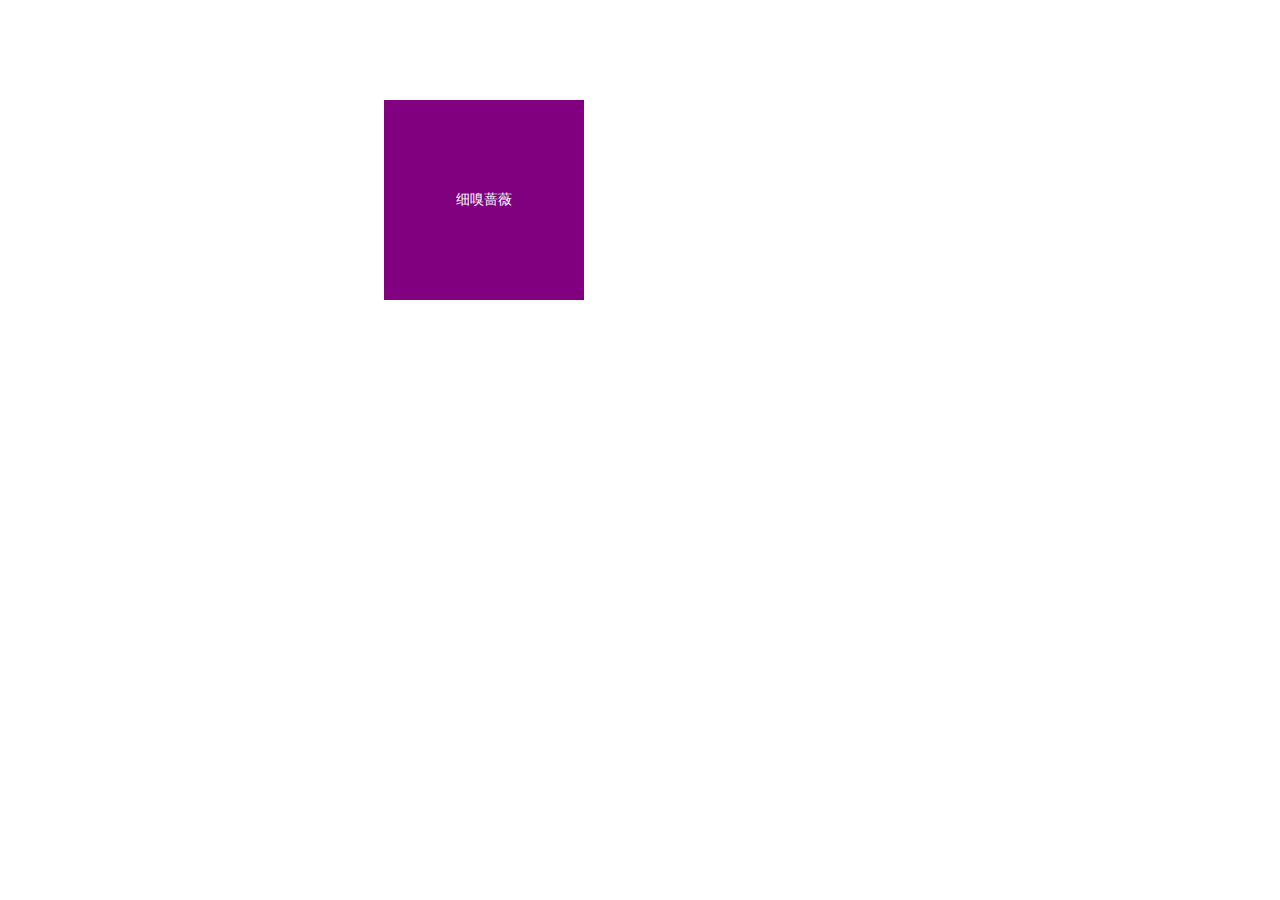
<file: 点击由小翻转变大/index.html>
<!DOCTYPE html>
<html>
<head>
	<title>点击翻转变大</title>
	<meta charset="utf-8">
	<link rel="stylesheet" type="text/css" href="main.css">
	<script type="text/javascript" src="main.js"></script>
</head>
<body>
	<div class="container">
		<div class="back">
			<span>细嗅蔷薇</span>
		</div>
	</div>
</body>
</html>
</file>
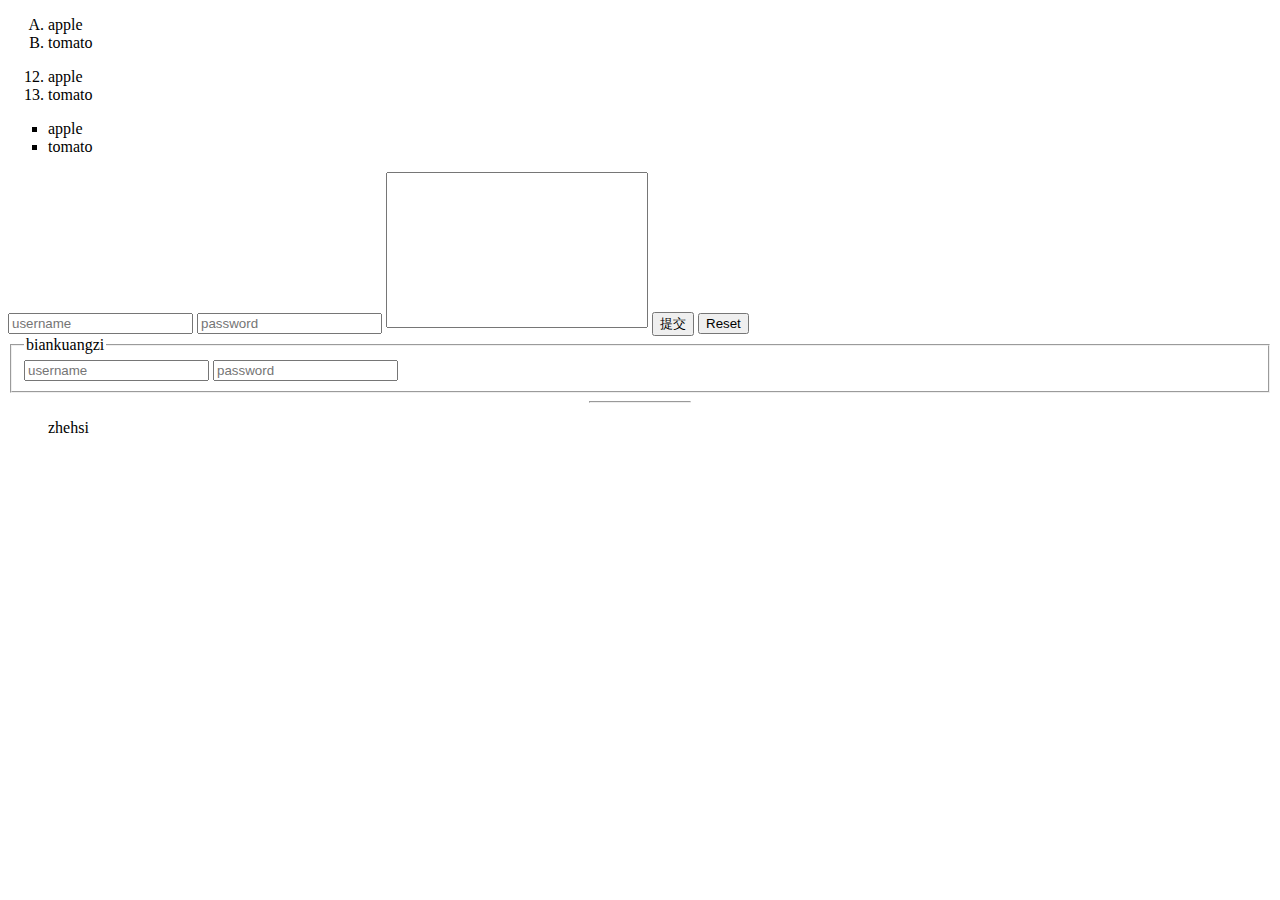
<file: test2.html>
<!DOCTYPE html>
<html>
<head>
	<title>表格表单测试</title>
	<meta charset="utf-8">
</head>
<body>
	<ol type="A">
		<li>apple</li>
		<li>tomato</li>
	</ol>
	<ol start="12">
		<li>apple</li>
		<li>tomato</li>
	</ol>
<!-- 只有有序表格是数字标识的时候start才有用，且type如果是B也不起作用，会默认为数字标识 -->
	<ul style="list-style-type: square;">
		<li>apple</li>
		<li>tomato</li>
	</ul>

	<form method="post">
		<input type="text" name="username" placeholder="username">
		<input type="password" name="ppassword" placeholder="password">
		<textarea rows="10" cols="30" style="resize: none;"></textarea>
		<input type="submit" value="提交">
		<input type="reset" name="重置">
	</form>

	<form method="post">
		<fieldset>
			<legend>biankuangzi</legend>
			<input type="text" name="username" placeholder="username">
			<input type="password" name="ppassword" placeholder="password">
		</fieldset>
	</form>
	<hr style="width: 100px">
	<blockquote>
		zhehsi
	</blockquote>
</body>
</html>
</file>
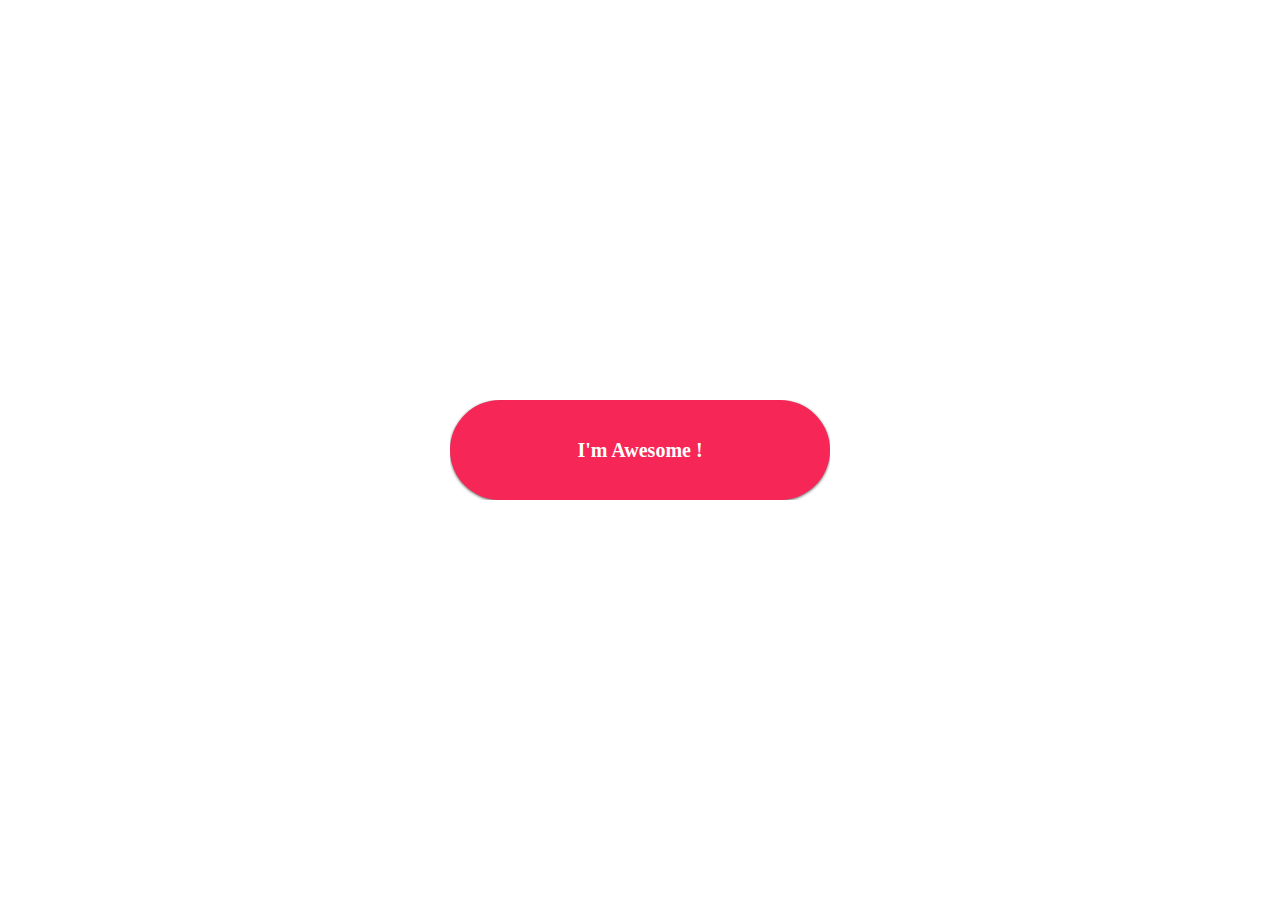
<file: CSS hover炫酷渐变/hover炫酷渐变.html>
<!DOCTYPE html>
<html>
<head>
	<title>css hover 炫酷渐变</title>
	<meta charset="utf-8">
	<script src="http://ajax.aspnetcdn.com/ajax/jQuery/jquery-1.8.0.js"></script>
</head>
<body>
	<style type="text/css">
		.container{
			width: auto;
			height: auto;
			position: absolute;
			top: 50%;
			left: 50%;
			transform: translate(-50%,-50%);
			overflow: hidden;
		}
		.btn{
			width: 380px;
			height: 100px;
			box-shadow: 0 1px 3px rgba(0,0,0,0.6);
			border-radius: 200px;
			background-color: #f62757;
			text-align: center;
			vertical-align: middle;
			line-height: 100px;
			font-size: 20px;
			color: white;
			position: relative;
			font-weight: 600;
			overflow: hidden;
		}
		span{
			position: relative;
		}
		.btn::before {
			--size: 0px;
			content: '';
			position: absolute;
			left: var(--x);
			top: var(--y);
			width: var(--size);
			height: var(--size);
			background: radial-gradient(circle closest-side, #4405f7, transparent);
			transform: translate(-50%, -50%);
			transition: width .2s ease, height .2s ease;
		}
		.btn:hover::before {
		  --size: 400px;
		}
	</style>
	<div class="container">
		<div class="btn"><span>I'm Awesome ! </span></div>
	</div>
	<script type="text/javascript">
		$('.btn').on('mousemove',function(e){
			const x = e.offsetX;
			const y = e.offsetY;
			e.target.style.setProperty('--x', `${ x }px`);
			e.target.style.setProperty('--y', `${ y }px`);
		});
	</script>
</body>
</html>
</file>
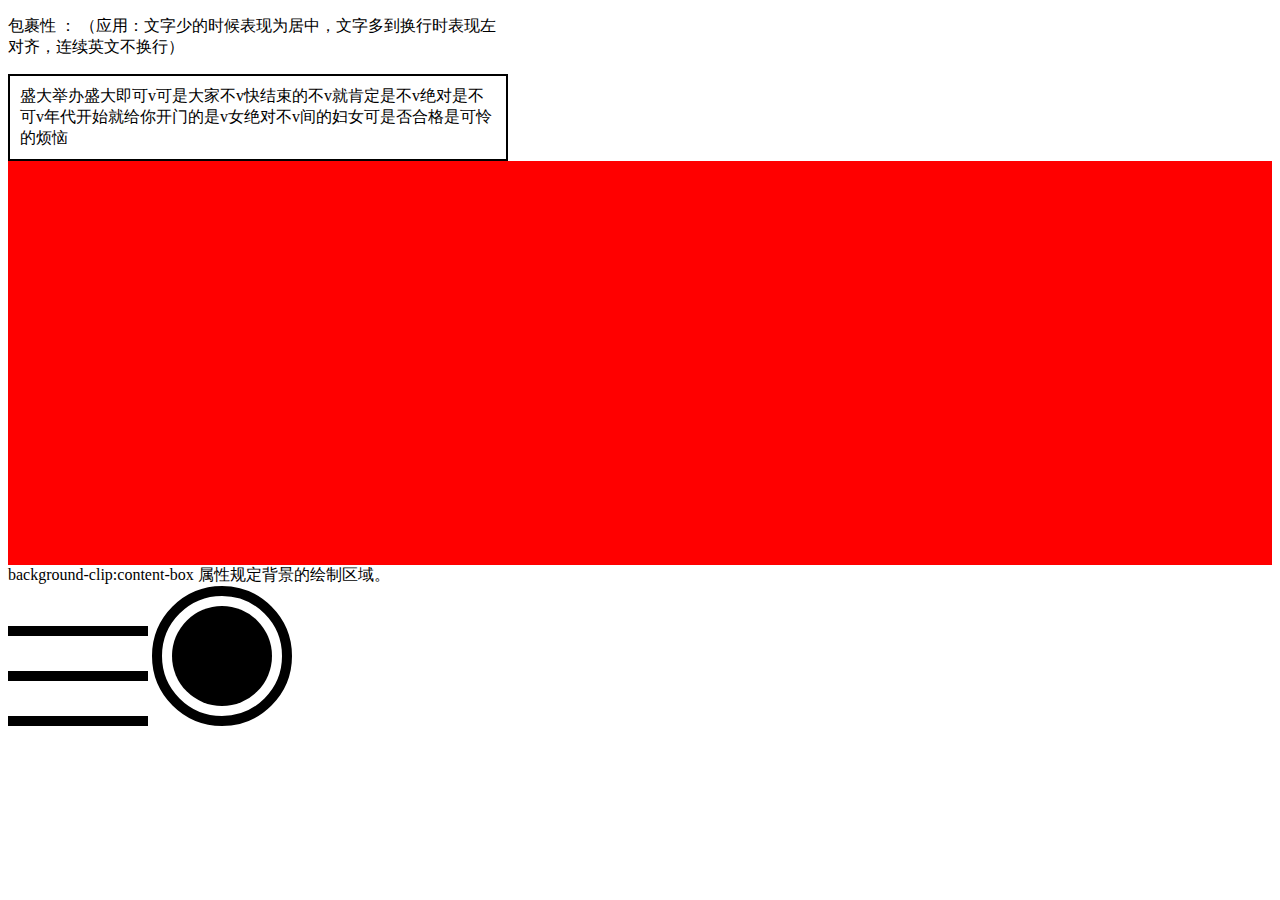
<file: CSS test/widthTest.html>
<!DOCTYPE html>
<html>
<head>
	<meta charset="utf-8">
	<title>宽度</title>
</head>
<body>
	<div style="width: 500px;">
		<p>包裹性 ： （应用：文字少的时候表现为居中，文字多到换行时表现左对齐，连续英文不换行）</p>
		<div style="text-align: center; border: 2px black solid; padding: 10px;">
			<span style="text-align: left; display: inline-block;">盛大举办盛大即可v可是大家不v快结束的不v就肯定是不v绝对是不可v年代开始就给你开门的是v女绝对不v间的妇女可是否合格是可怜的烦恼</span>
		</div>
	</div>
	<div>
		<div style="background-color: gold;padding: 16% 9%; position: relative;">
			<div style="background-color: red;width: 100%;height: 100%;position: absolute;left: 0;top: 0;"></div>
		</div>
	</div>
	<div>
		<div> background-clip:content-box 属性规定背景的绘制区域。 </div>
		<div style="display: inline-block;width: 140px;height: 10px;padding: 35px 0;border-top: 10px solid;border-bottom: 10px solid;background-color: black;background-clip: content-box;"></div>
		<div style="display: inline-block;width: 100px;height: 100px;padding: 10px;border: 10px solid;border-radius:50%; background-color: black;background-clip: content-box;"></div>
	</div>
</body>
</html>
</file>
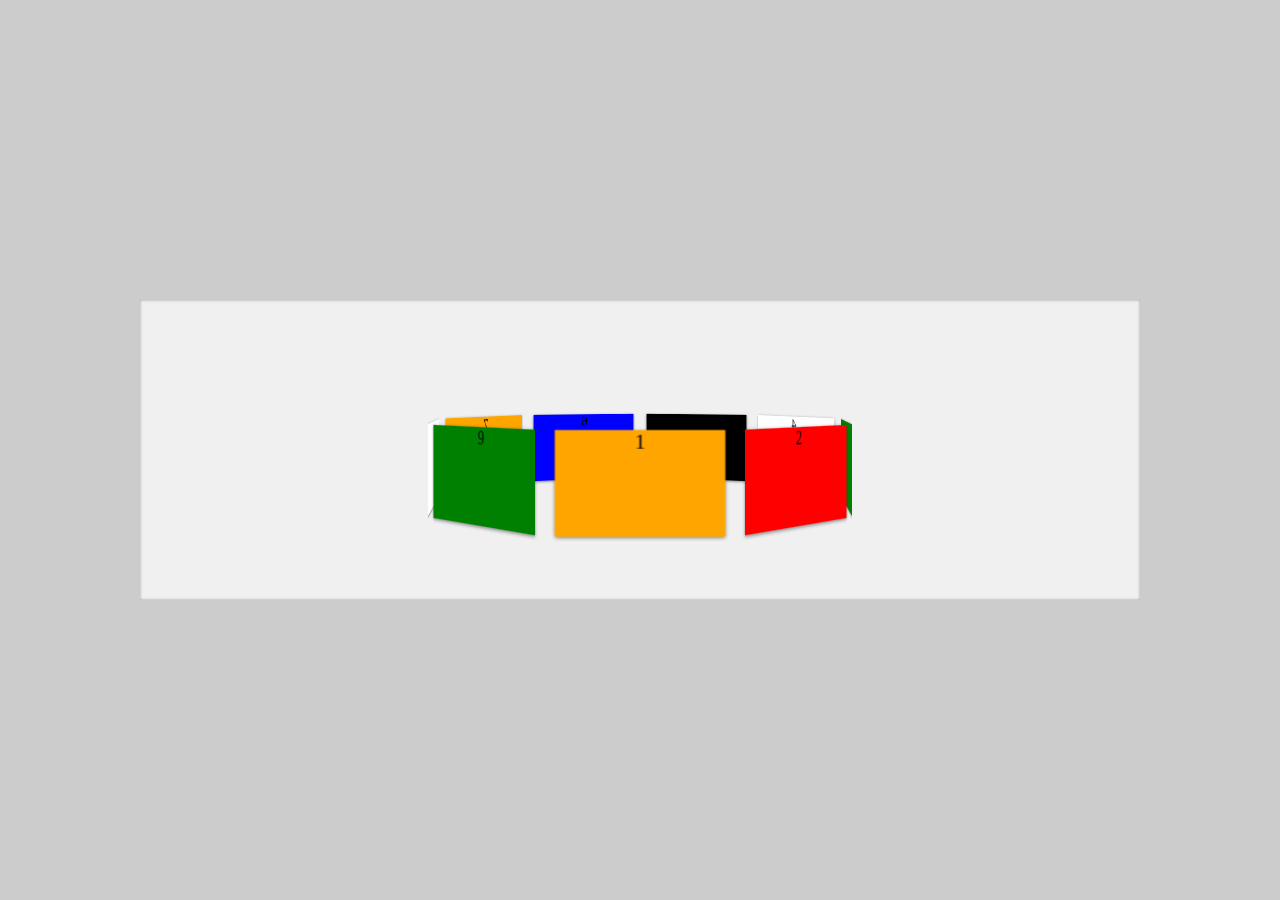
<file: CSS3 3D/transform 3D example.html>
<!DOCTYPE html>
<html>
<head>
	<title>transform 3D test</title>
	<meta charset="utf-8">
	<script src="http://ajax.aspnetcdn.com/ajax/jQuery/jquery-1.8.0.js"></script>
</head>
<body>
	<style type="text/css">
		body{
			margin: 0;
			padding: 0;
		}
		.main{
			width: 100%;
			height: 100%;
			background-color: #ccc;
			text-align: center;
			position: absolute;
		}
		.stage{
			width: 900px;
			min-height: 100px;
			margin-left: auto;
			margin-right: auto;
			padding: 100px 50px;
			background-color: #f0f0f0;
			box-shadow: inset 0 0 3px rgba(0,0,0,.35);
			 -webkit-perspective: 800px;
			   -moz-perspective: 800px;
		            perspective: 800px;
			-webkit-transition: top .5s;
			position: relative;
			top: 50%;
			perspective-origin: 50% 30%;
			transform: translate(0,-50%);
		}
		.pic{
			width: 128px;
			height: 80px;
			box-shadow: 0 1px 3px rgba(0,0,0,.5);
			-webkit-transition: opacity 1s, -webkit-transform 1s;
		       -moz-transition: opacity 1s, -moz-transform 1s;
		            transition: opacity 1s, transform 1s;
			position: absolute;
			bottom: 0;
		}
		.pic:nth-child(1) { transform: rotateY(   0deg ) translateZ(200px);}
		.pic:nth-child(2) { transform: rotateY(  40deg ) translateZ(200px);}
		.pic:nth-child(3) { transform: rotateY(  80deg ) translateZ(200px);}
		.pic:nth-child(4) { transform: rotateY( 120deg ) translateZ(200px);}
		.pic:nth-child(5) { transform: rotateY( 160deg ) translateZ(200px);}
		.pic:nth-child(6) { transform: rotateY( 200deg ) translateZ(200px);}
		.pic:nth-child(7) { transform: rotateY( 240deg ) translateZ(200px);}
		.pic:nth-child(8) { transform: rotateY( 280deg ) translateZ(200px);}
		.pic:nth-child(9) { transform: rotateY( 320deg ) translateZ(200px);}
		.container{
			width: 128px;
			height: 100px;
			margin-left: -64px;
			-webkit-transition: -webkit-transform 1s;
			   -moz-transition: -moz-transform 1s;
			        transition: transform 1s;
			-webkit-transform-style: preserve-3d;
			  -moz-transform-style: preserve-3d;
			       transform-style: preserve-3d;
			position: absolute;
			left: 50%;
		}
		.orange{
			background-color: orange;
		}
		.red{
			background-color: red;
		}
		.green{
			background-color: green;
		}
		.white{
			background-color: white;
		}
		.black{
			background-color: black;
		}
		.blue{
			background-color: blue;
		}
	</style>
	<div class="main">
		<div class="stage">
			<div class="container">
				<div class="pic orange">1</div>
				<div class="pic red">2</div>
				<div class="pic green">3</div>
				<div class="pic white">4</div>
				<div class="pic black">5</div>
				<div class="pic blue">6</div>
				<div class="pic orange">7</div>
				<div class="pic white">8</div>
				<div class="pic green">9</div>
			</div>
		</div>
	</div>
	<script type="text/javascript">
		var x=1;
		$(".container").on('click',function(){
			var y=40*x;
			var container=$(".container");
			container.css("transform","rotateY("+(-1*y)+"deg)");
			x++;
		});
	</script>

</body>
</html>
</file>
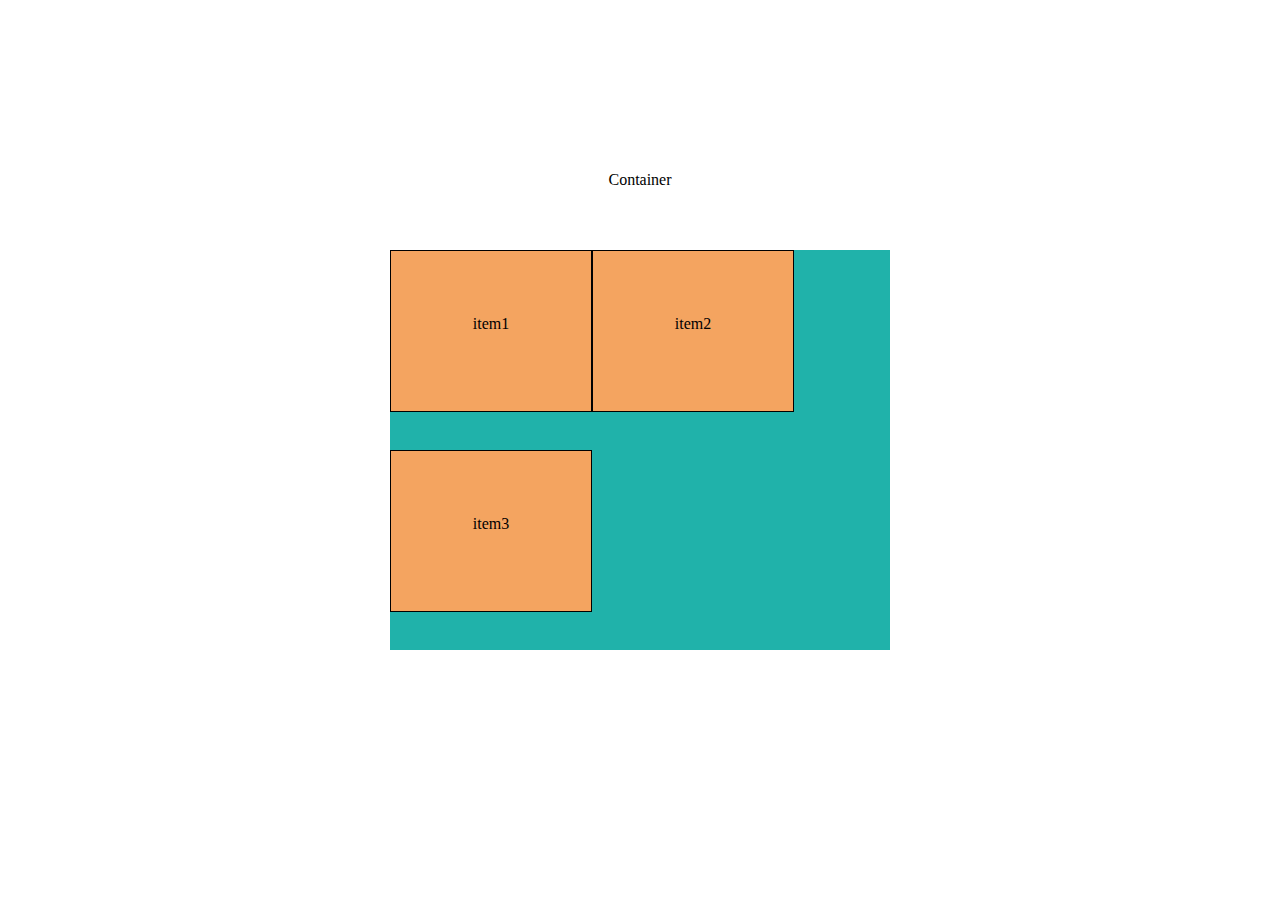
<file: flex布局/flex.html>
<!DOCTYPE html>
<html>
<head>
	<title>flex布局</title>
	<meta charset="utf-8">
</head>
<body>
	<span>Container</span>
	<div class="container">
		<div class="item item1"><span>item1</span></div>
		<div class="item item2"><span>item2</span></div>
		<div class="item item3"><span>item3</span></div>
	</div>
	<style type="text/css">
		body{
			text-align: center;
		}
		span{
			position: absolute;
			top: 20%;
			left: 50%;
			transform: translate(-50%,-50%);
		}
		.container span{
			position:relative;
			top: 40%;
			left: 0%;
		}
		.container{
			width: 500px;
			height: 400px;
			display: flex;
			position: absolute;
			top: 50%;
			left: 50%;
			transform: translate(-50%,-50%);
			background-color: #20B2AA;
	        flex-direction: row;
	        flex-wrap: wrap;
	        justify-content: flex-start;
	        align-items: stretch;
	        align-content: stretch;
		}
		.item{
			width: 200px;
			height: 160px;
			background-color: #F4A460;
			border: solid 1px black;
	        order: ;
	        flex-grow: ;
	        flex-shrink: ;
	        flex-basis: ;
	        align-self: ;
		}
	</style>
</body>
</html>
</file>
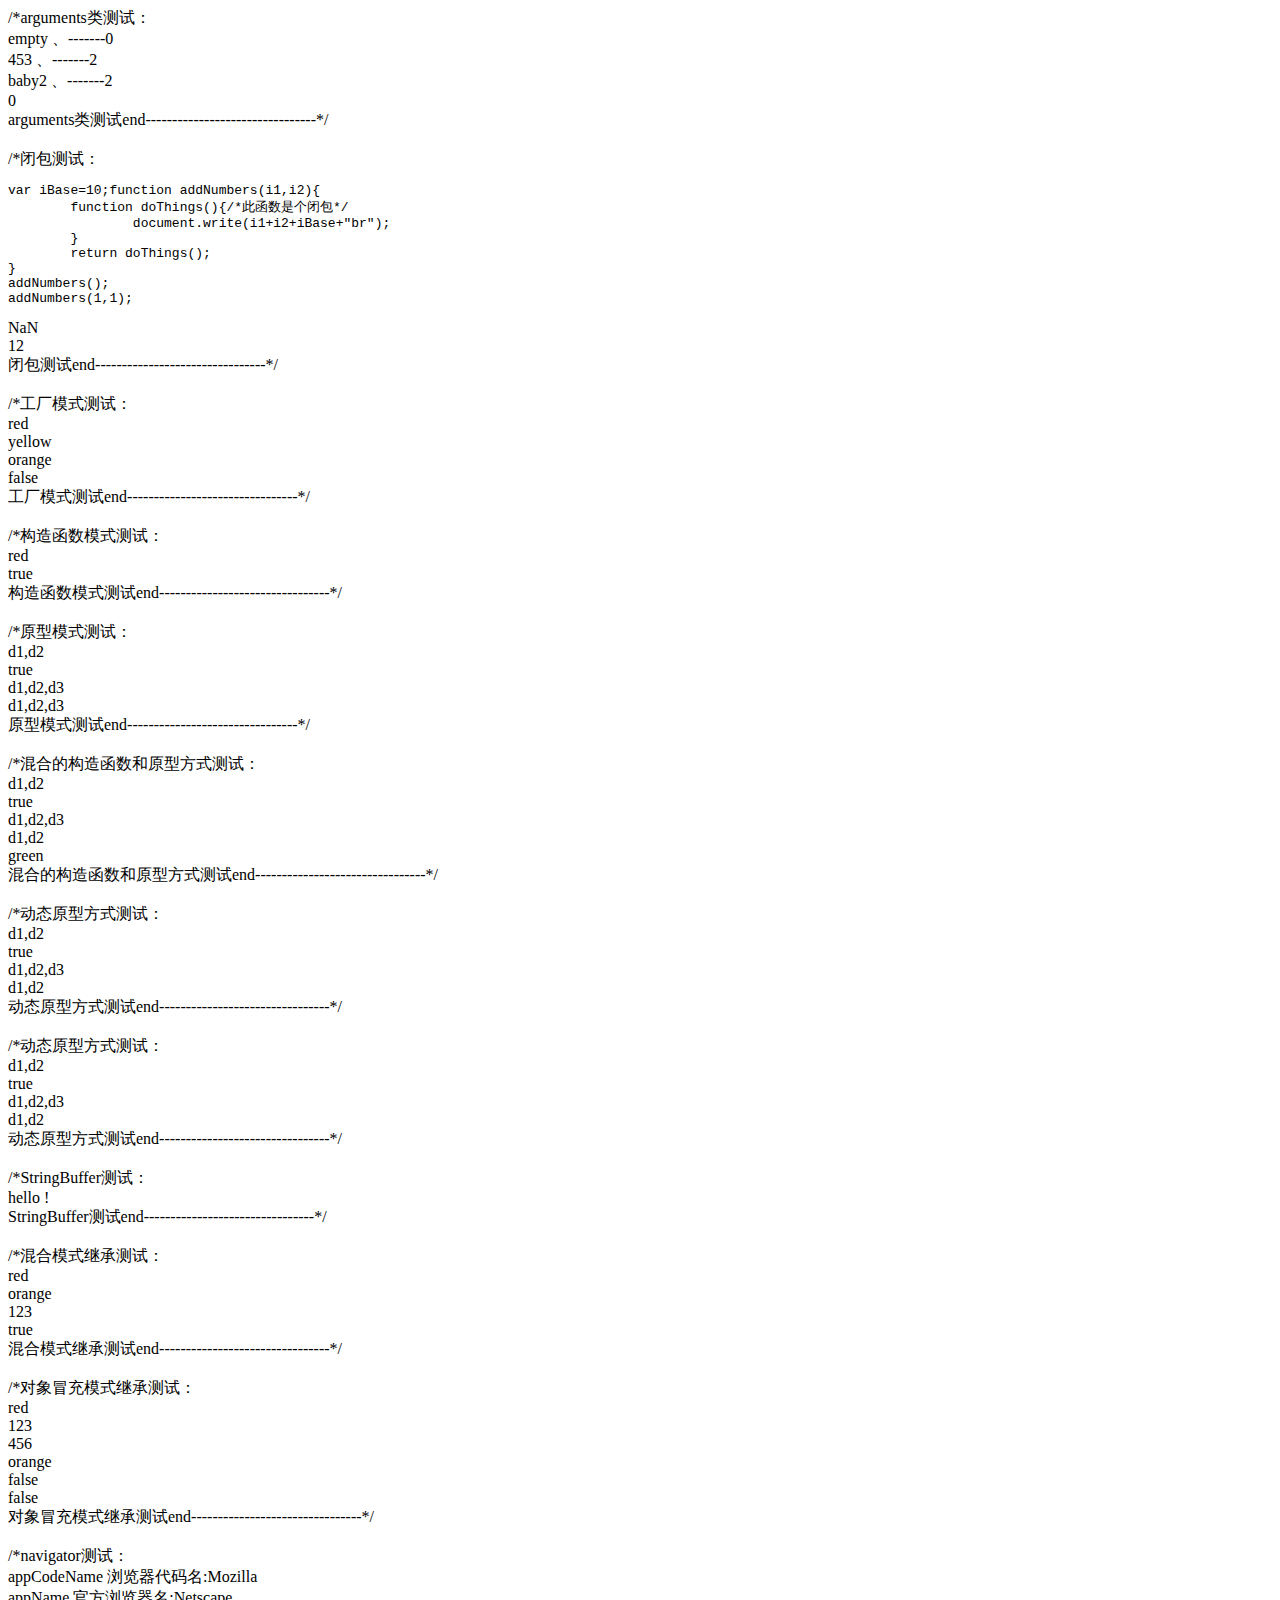
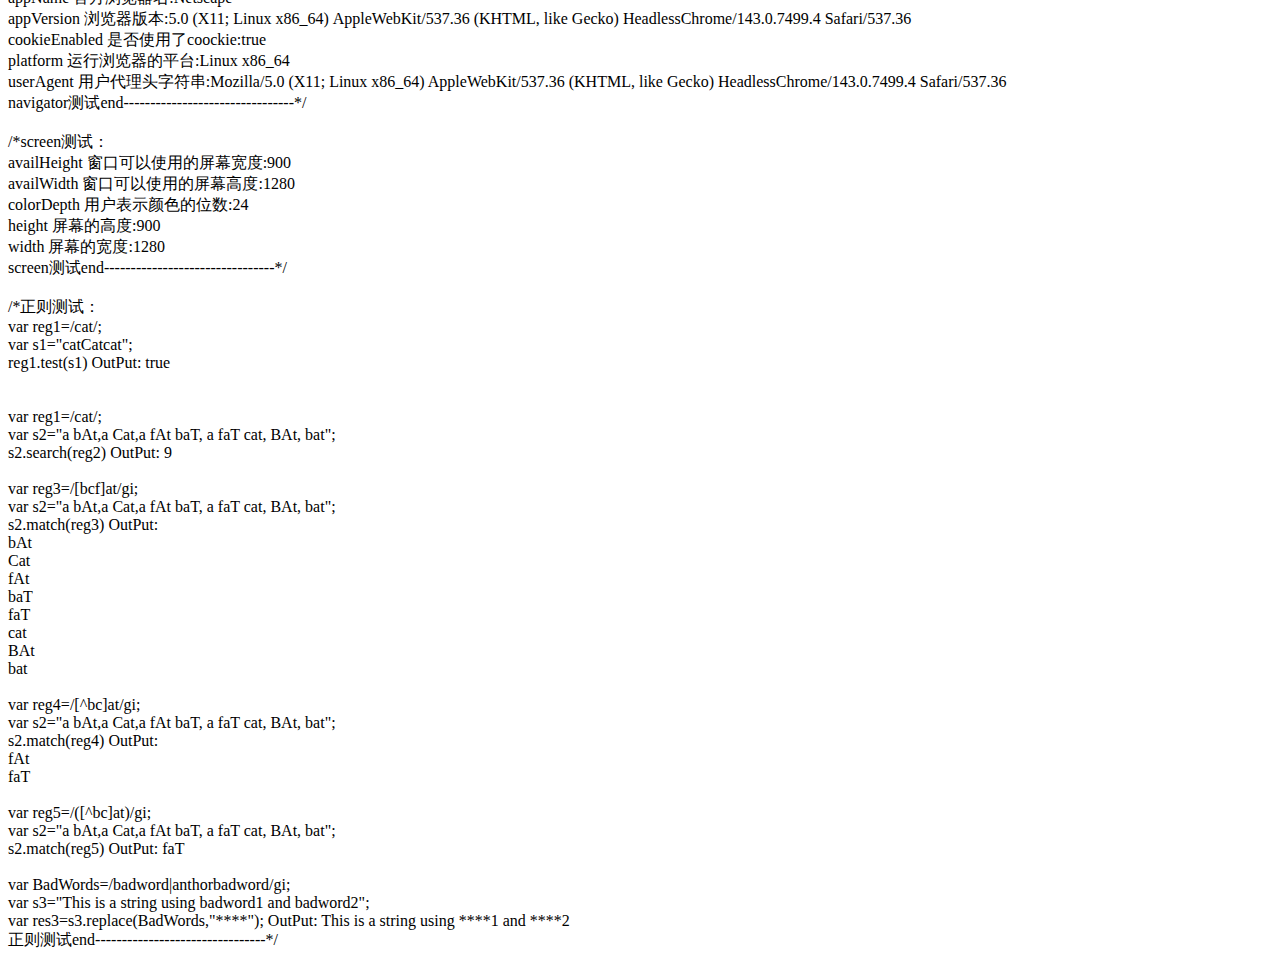
<file: JScript Learning test/jsTestOutPut.html>
<!DOCTYPE html>
<html>
<head>
	<meta charset="utf-8">
	<title>js Test Output</title>
</head>
<body>
	<!-- <form enctype="multipart/form-data">
		<input type="file" name="img" accept="image/*">
		<input type="image" name="test">
	</form> -->
	<script type="text/javascript" src="js-argumentsAndcreateFunction.js"></script>
	<script type="text/javascript" src="StringBuffer类.js"></script>
	<script type="text/javascript" src="inherent.js"></script>
	<script type="text/javascript" src="BOMtest.js"></script>
	<script type="text/javascript" src="ExpRegTest.js"></script>
</body>
</html>
</file>
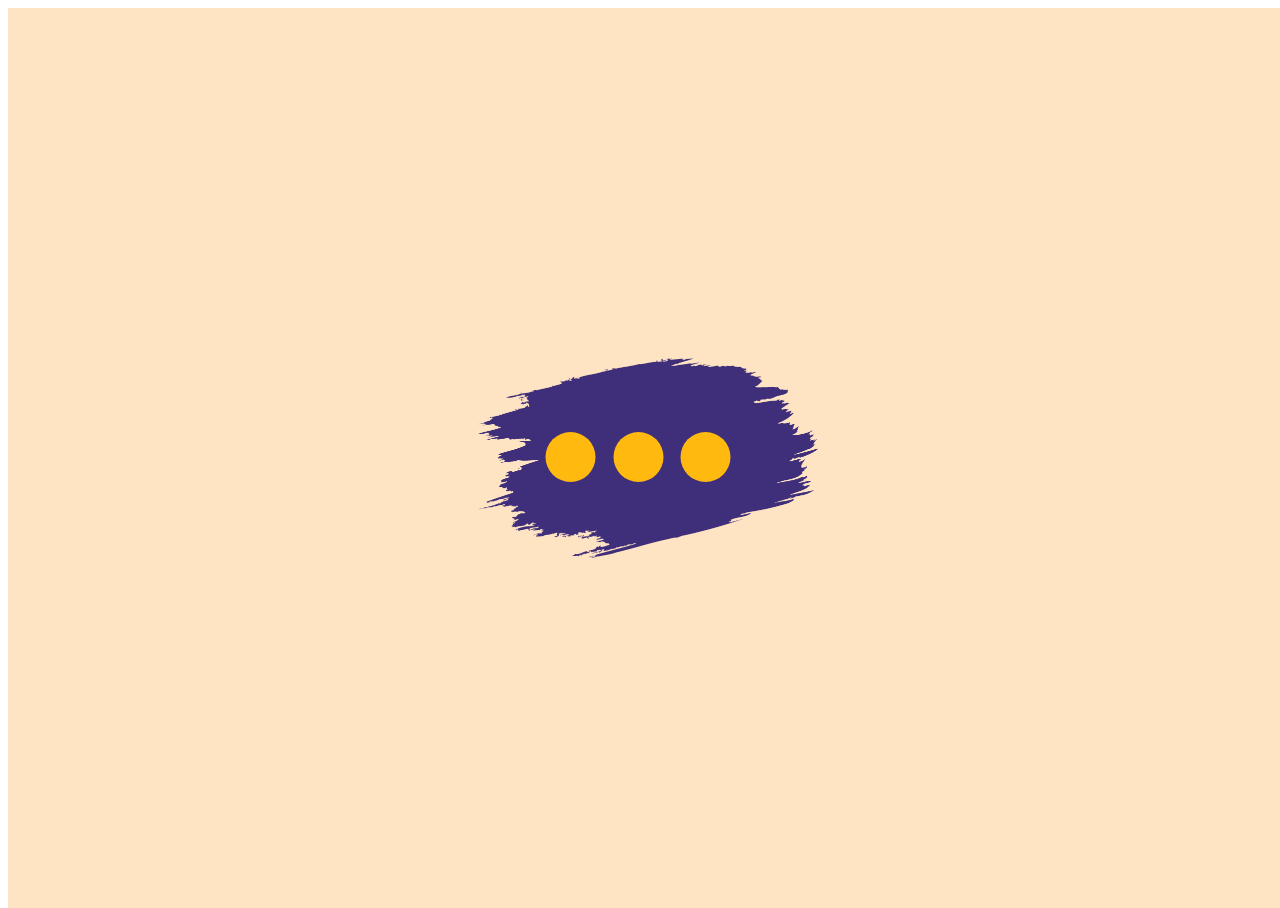
<file: loading/laoding1.html>
<!DOCTYPE html>
<html>
<head>
	<title>loading1</title>
	<meta charset="utf-8">
	<meta name="name" content="LHM">
	<link rel="stylesheet" type="text/css" href="css/loading1-0.css">
	<!-- <script type="text/javascript" src="js/loading1-0.js"></script> -->
</head>
<body>
	<div id="loadingContainer" class="loadingContainer">
		<div class="loadingBack">
			<div id="loading" class="loading">
				<div class="loadingli loadingli1"></div>
				<div class="loadingli loadingli2"></div>
				<div class="loadingli loadingli3"></div>
			</div>
		</div>
	</div>
	<div>akjbfskjdbfsjadvfsjdvfjvdsjvljfvdsjb sjdfurvfbjsdbvhsdbvsldbvsdjgdsjbvdjfbvsdkjfbvdsnfbvjdbvdkjfbvjhbvdsvjhbvdjbvdhvjdfbv</div>
</body>
</html>
</file>
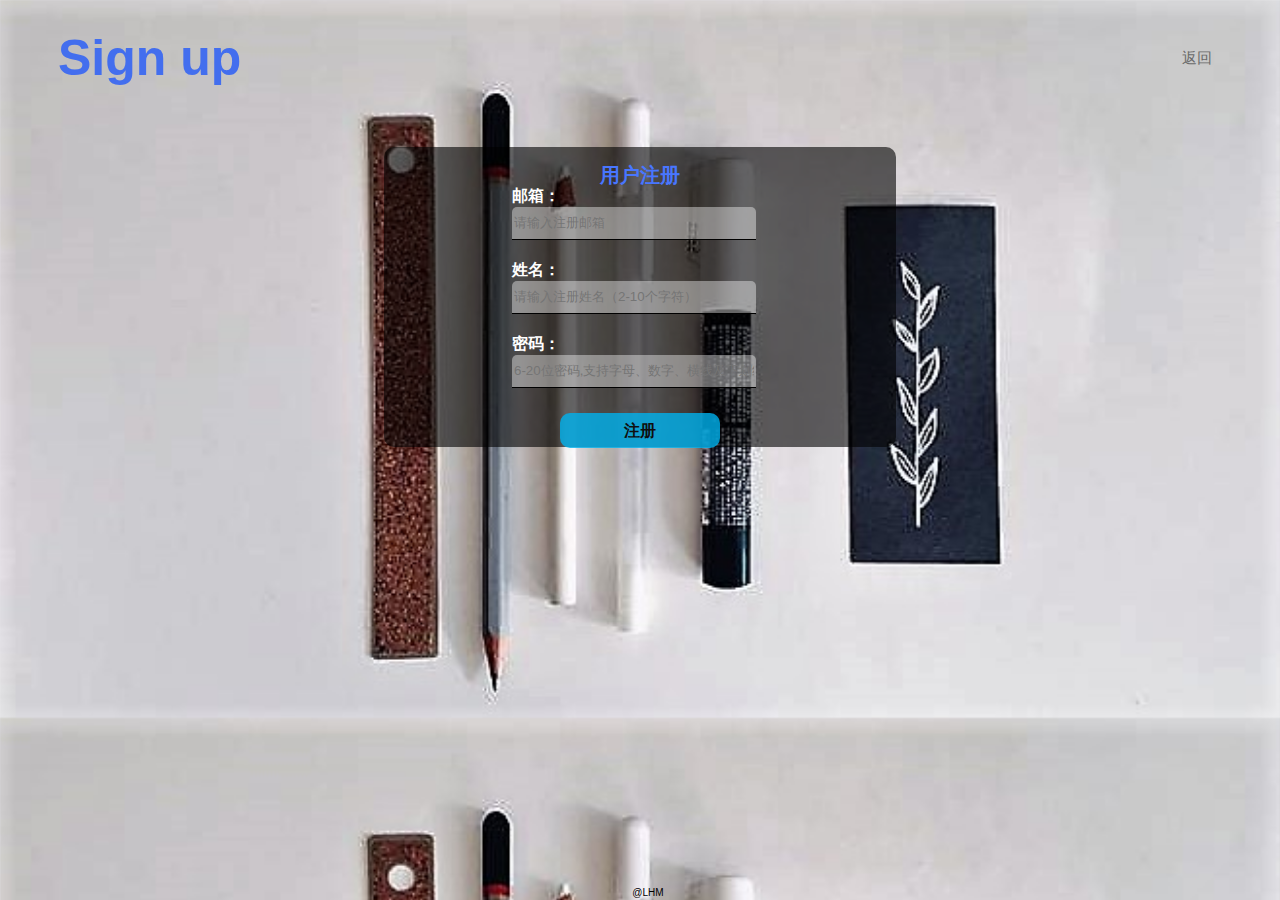
<file: 登陆注册/sign-up.html>
<!DOCTYPE html>
<html>
<head>
	<title>注册</title>
	<meta charset="utf-8">
	<meta name="autor" content="LHM">
	<link rel="stylesheet" type="text/css" href="sign-up-1.css">
</head>
<body>
	<header class="sign-up-header"><strong>Sign up</strong><a href="#">返回</a></header>
	<div id="sign-up-container" class="sign-up-container">
		<div id="sign-up-title">用户注册</div>
		<form id="sign-up" class="sign-up" method="post" action="#" style="vertical-align: middle;">
			<div class="sign-up-mail">
				<span>邮箱：</span>
				<input type="text" name="mail" placeholder="请输入注册邮箱">
				<span class="check-mail check"></span>
			</div>
			<div class="sign-up-name">
				<span>姓名：</span>
				<input type="text" name="name" placeholder="请输入注册姓名（2-10个字符）" maxlength="10" minlength="2">
				<span class="check-name check"></span>
			</div>
			<div class="sign-up-password">
				<span>密码：</span>
				<input type="password" name="password" placeholder="6-20位密码,支持字母、数字、横线及下划线" maxlength="20" minlength="6">
				<span class="check-psw check"></span>
			</div>
			<input type="submit" name="提交" value="注册" id="signup">
		</form>
	</div>
	<footer>@LHM</footer>
</body>
</html>
</file>
<file: 点击由小翻转变大/main.css>
html{
	font-size: 62.5%;
}
body{
	margin: 0;
	padding: 0;
}
.container{
	position: relative;
	top: 10rem;
	left: 30%;
	width: 20rem;
	height: 20rem;
}
.container .back{
	background-color: purple;
	color: white;
	text-align: center;
	width: 100%;
	vertical-align: middle;
	height: 100%;
	font-size: 1.4rem;
	font-family: "微软雅黑";
}
.container .back span{
	text-align: center;
	display: inline-block;
	width: 100%;
	line-height: 20rem;
}

@
</file>
<file: loading/css/loading1-0.css>
html{
	font-size: 62.5%;/*16*0.625=10,1rem=10px;*/
}
html,body,div{
	clear: both;
}
.loadingContainer#loadingContainer{
	background-color: #FFE4C4;
	height: 100%;
	width: 100%;
	z-index: 100;
	position: absolute;
}
.loadingContainer#loadingContainer .loadingBack{
	height: 20rem;
	width: 34rem;
	background-image: url("../images/2.png");
	background-size: 100% 100%;
	position: absolute;
	top: 50%;
	left: 50%;
	transform: translate(-50%,-50%);
}
.loading#loading{
	position: absolute;
	top: 50%;
	left: 50%;
	transform: translate(-50%,-50%);
	width: 20.5rem;
}
.loading#loading div{
	width: 5rem;
	height: 5rem;
	border-radius: 50%;
	display: inline-block;
	background-color: #FFB90F;
	margin-right: 1.5rem;
	animation-name: loadingScale_1;
	animation-duration: 1.2s;
	animation-timing-function: linear;/*动画从头到尾的速度是相同的。*/
	animation-iteration-count: infinite;
	-webkit-animation-name: loadingScale_1;
	-webkit-animation-duration: 1.2s;
	-webkit-animation-timing-function: linear;
	-webkit-animation-iteration-count: infinite;/* Safari 和 Chrome */
}
.loading#loading div.loadingli1{
	animation-delay: 0s;
}
.loading#loading div.loadingli2{
	animation-delay: 0.4s;
}
.loading#loading div.loadingli3{
	animation-delay: 0.8s;
}
/*变大变小*/
@keyframes loadingScale{
	0%{
		transform:scale(1);
	}
	50%{
		transform:scale(.3);
	}
	100%{
		transform:scale(1);
	}
}
/*上下*/
@keyframes loadingScale_1{
	0%{
		margin-bottom: 0rem;
	}
	25%{
		margin-bottom: 2rem;
	}
	50%{
		margin-bottom: 0rem;
	}
	75%{
		margin-bottom: -2rem;
	}
	100%{
		margin-bottom: 0rem;
	}
}
</file>
<file: 登陆注册/sign-up-1.css>
header{
	display: block;
}
html{
	font-size: 62.5%;
	font-family: "Helvetica Neue","HelveticaNeue",Helvetica,Arial,sans-serif;
}
body{
	background: url("22.jpg");
	background-size: cover;
	overflow-x: hidden;
	/*background-repeat: no-repeat;*/
}
header.sign-up-header{
	font-size: 5rem;
	width: 100%;
	height: auto;
	line-height: 10rem;
	color: #436EEE;
}
header.sign-up-header strong{
	margin-left: 5rem;
}
header.sign-up-header a{
	font-size: 1.5rem;
	text-decoration: none;
	color: #696969;
	position: relative;
	float: right;
	margin-right: 6rem;
}
header.sign-up-header a:hover{
	text-decoration: underline;
}
#sign-up-container.sign-up-container{
	position: absolute;
	transform: translate(-50%,-50%);
	top: 33%;
	left: 50%;
	background-color: rgba(0,0,0,0.6);
	width: 40%;
	height: 30rem;
	border-radius: 1rem;
}
footer{
	text-align: center;
	width: 100%;
	position: absolute;
	bottom: 2px;
}
div#sign-up-title{
	text-align: center;
	width: 100%;
	font-size: 2rem;
	position: relative;
	top: 5%;
	color: #4876FF;
	font-weight: 600;
	font-style: 2.2rem;
}
.sign-up input{
	outline:none;
	background: rgba(256,256,256,0.4);
	border: none;
	border-bottom: solid black 1px;
}
::-moz-focus-inner{border:0px;}   /*去除按钮点击时出现的虚线边框*/
#sign-up-container.sign-up-container form{
	width: auto;
	height: auto;
	position: absolute;
	transform: translate(-50%,-50%);
	top: 50%;
	left: 50%;
	/*padding: 3rem;*/
}
form.sign-up .sign-up-name,form.sign-up .sign-up-password,form.sign-up .sign-up-mail{
	width: auto;
	height: auto;
	margin: 0;
	padding: 0;
	border: 0;
}
form.sign-up .sign-up-name span,form.sign-up .sign-up-password span,form.sign-up .sign-up-mail span{
	width: auto;
	height: 3rem;
	font-size: 1.6rem;
	font-weight: 600;
	overflow: hidden;
	color: white;
}
form.sign-up input{
	height: 3rem;
	width: 24rem;
	line-height: 3rem;
	border-radius: 0.5rem 0.5rem 0 0;
}
form.sign-up input#signup{
	width: 16rem;
	position: absolute;
	left: 50%;
	transform: translate(-50%,0);
	border: none;
	background-color: #00B2EE;
	opacity: 0.8;
	border-radius: 1rem;
	font-weight: bold;
	font-size: 1.6rem;
	height: 3.5rem;
	margin-top: 0.5rem;
}
form.sign-up span.check{
	position: relative;
	color: #FF3030;
	font-size: 1.6rem;
	width: 100%;
	display: block;
	text-align: center;
	height: 2rem;
}
</file>
